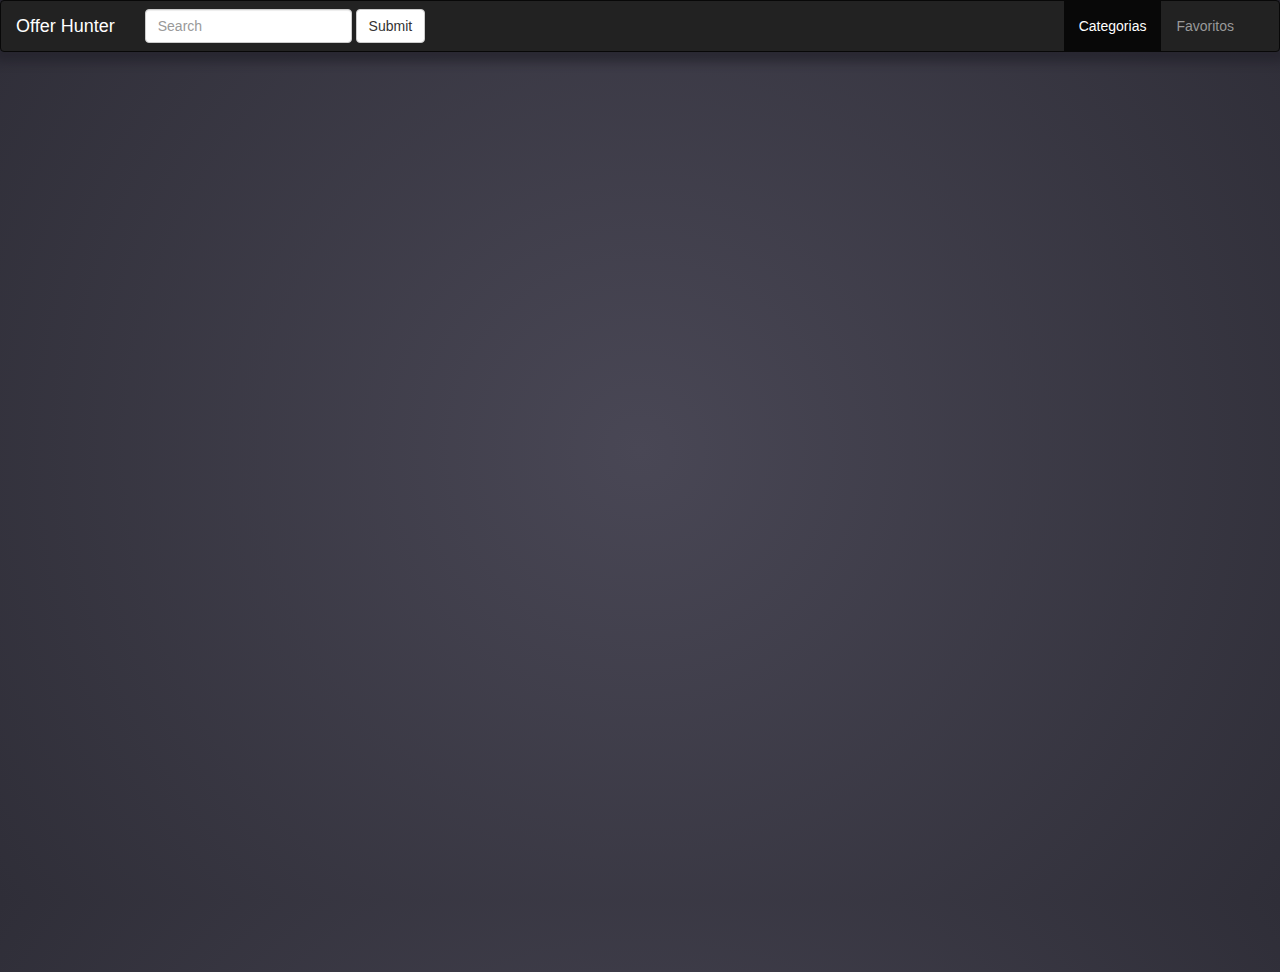
<file: respaldo/index.html>
<!DOCTYPE html>
<!--[if lt IE 7]> <html class="no-js ie6 oldie" lang="en"> <![endif]-->
<!--[if IE 7]>    <html class="no-js ie7 oldie" lang="en"> <![endif]-->
<!--[if IE 8]>    <html class="no-js ie8 oldie" lang="en"> <![endif]-->
<!--[if gt IE 8]><!--> <html class="no-js" xml:lang="en" lang="en"> <!--<![endif]-->
<head>
  <meta charset="utf-8" />
  <meta http-equiv="X-UA-Compatible" content="IE=edge,chrome=1" />

  <title>Backbone Boilerplate</title>
  <meta name="viewport" content="width=device-width,initial-scale=1" />
  <link rel="stylesheet" href="css/bootstrap.min.css" />
  <link rel="stylesheet" href="css/styles.css" />
  
   <!--<script type="text/javascript" src="cordova.js"></script>
   <script type="text/javascript" src="js/cordovaEvents.js"></script>-->
   
  <script data-main="js/main" src="js/libs/require/require.js"></script>
  <!--<script src="https://maps.googleapis.com/maps/api/js?v=3.exp"></script>-->
</head>
<body>
  <!-- Initially populated by templates/layout.html 
  <div class="container container_16"></div>-->
  <div class="see container_16"></div>
  
</body>
</html>
</file>
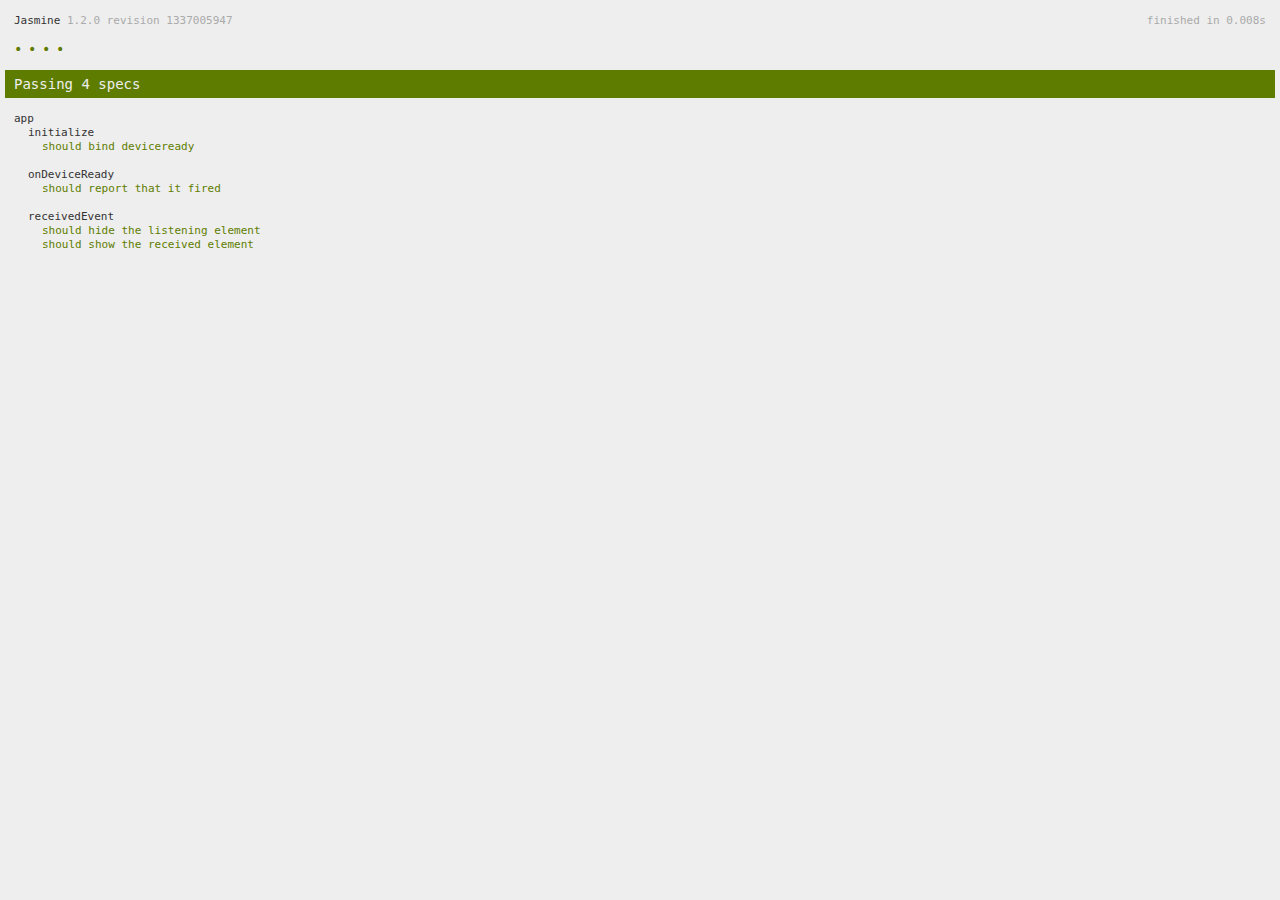
<file: spec.html>
<!DOCTYPE html>
<!--
    Licensed to the Apache Software Foundation (ASF) under one
    or more contributor license agreements.  See the NOTICE file
    distributed with this work for additional information
    regarding copyright ownership.  The ASF licenses this file
    to you under the Apache License, Version 2.0 (the
    "License"); you may not use this file except in compliance
    with the License.  You may obtain a copy of the License at

    http://www.apache.org/licenses/LICENSE-2.0

    Unless required by applicable law or agreed to in writing,
    software distributed under the License is distributed on an
    "AS IS" BASIS, WITHOUT WARRANTIES OR CONDITIONS OF ANY
     KIND, either express or implied.  See the License for the
    specific language governing permissions and limitations
    under the License.
-->
<html>
    <head>
        <title>Jasmine Spec Runner</title>

        <!-- jasmine source -->
        <link rel="shortcut icon" type="image/png" href="spec/lib/jasmine-1.2.0/jasmine_favicon.png">
        <link rel="stylesheet" type="text/css" href="spec/lib/jasmine-1.2.0/jasmine.css">
        <script type="text/javascript" src="spec/lib/jasmine-1.2.0/jasmine.js"></script>
        <script type="text/javascript" src="spec/lib/jasmine-1.2.0/jasmine-html.js"></script>

        <!-- include source files here... -->
        <script type="text/javascript" src="js/index.js"></script>

        <!-- include spec files here... -->
        <script type="text/javascript" src="spec/helper.js"></script>
        <script type="text/javascript" src="spec/index.js"></script>

        <script type="text/javascript">
            (function() {
                var jasmineEnv = jasmine.getEnv();
                jasmineEnv.updateInterval = 1000;

                var htmlReporter = new jasmine.HtmlReporter();

                jasmineEnv.addReporter(htmlReporter);

                jasmineEnv.specFilter = function(spec) {
                    return htmlReporter.specFilter(spec);
                };

                var currentWindowOnload = window.onload;

                window.onload = function() {
                    if (currentWindowOnload) {
                        currentWindowOnload();
                    }
                    execJasmine();
                };

                function execJasmine() {
                    jasmineEnv.execute();
                }
            })();
        </script>
    </head>
    <body>
        <div id="stage" style="display:none;"></div>
    </body>
</html>
</file>
<file: spec/lib/jasmine-1.2.0/jasmine.css>
body { background-color: #eeeeee; padding: 0; margin: 5px; overflow-y: scroll; }

#HTMLReporter { font-size: 11px; font-family: Monaco, "Lucida Console", monospace; line-height: 14px; color: #333333; }
#HTMLReporter a { text-decoration: none; }
#HTMLReporter a:hover { text-decoration: underline; }
#HTMLReporter p, #HTMLReporter h1, #HTMLReporter h2, #HTMLReporter h3, #HTMLReporter h4, #HTMLReporter h5, #HTMLReporter h6 { margin: 0; line-height: 14px; }
#HTMLReporter .banner, #HTMLReporter .symbolSummary, #HTMLReporter .summary, #HTMLReporter .resultMessage, #HTMLReporter .specDetail .description, #HTMLReporter .alert .bar, #HTMLReporter .stackTrace { padding-left: 9px; padding-right: 9px; }
#HTMLReporter #jasmine_content { position: fixed; right: 100%; }
#HTMLReporter .version { color: #aaaaaa; }
#HTMLReporter .banner { margin-top: 14px; }
#HTMLReporter .duration { color: #aaaaaa; float: right; }
#HTMLReporter .symbolSummary { overflow: hidden; *zoom: 1; margin: 14px 0; }
#HTMLReporter .symbolSummary li { display: block; float: left; height: 7px; width: 14px; margin-bottom: 7px; font-size: 16px; }
#HTMLReporter .symbolSummary li.passed { font-size: 14px; }
#HTMLReporter .symbolSummary li.passed:before { color: #5e7d00; content: "\02022"; }
#HTMLReporter .symbolSummary li.failed { line-height: 9px; }
#HTMLReporter .symbolSummary li.failed:before { color: #b03911; content: "x"; font-weight: bold; margin-left: -1px; }
#HTMLReporter .symbolSummary li.skipped { font-size: 14px; }
#HTMLReporter .symbolSummary li.skipped:before { color: #bababa; content: "\02022"; }
#HTMLReporter .symbolSummary li.pending { line-height: 11px; }
#HTMLReporter .symbolSummary li.pending:before { color: #aaaaaa; content: "-"; }
#HTMLReporter .bar { line-height: 28px; font-size: 14px; display: block; color: #eee; }
#HTMLReporter .runningAlert { background-color: #666666; }
#HTMLReporter .skippedAlert { background-color: #aaaaaa; }
#HTMLReporter .skippedAlert:first-child { background-color: #333333; }
#HTMLReporter .skippedAlert:hover { text-decoration: none; color: white; text-decoration: underline; }
#HTMLReporter .passingAlert { background-color: #a6b779; }
#HTMLReporter .passingAlert:first-child { background-color: #5e7d00; }
#HTMLReporter .failingAlert { background-color: #cf867e; }
#HTMLReporter .failingAlert:first-child { background-color: #b03911; }
#HTMLReporter .results { margin-top: 14px; }
#HTMLReporter #details { display: none; }
#HTMLReporter .resultsMenu, #HTMLReporter .resultsMenu a { background-color: #fff; color: #333333; }
#HTMLReporter.showDetails .summaryMenuItem { font-weight: normal; text-decoration: inherit; }
#HTMLReporter.showDetails .summaryMenuItem:hover { text-decoration: underline; }
#HTMLReporter.showDetails .detailsMenuItem { font-weight: bold; text-decoration: underline; }
#HTMLReporter.showDetails .summary { display: none; }
#HTMLReporter.showDetails #details { display: block; }
#HTMLReporter .summaryMenuItem { font-weight: bold; text-decoration: underline; }
#HTMLReporter .summary { margin-top: 14px; }
#HTMLReporter .summary .suite .suite, #HTMLReporter .summary .specSummary { margin-left: 14px; }
#HTMLReporter .summary .specSummary.passed a { color: #5e7d00; }
#HTMLReporter .summary .specSummary.failed a { color: #b03911; }
#HTMLReporter .description + .suite { margin-top: 0; }
#HTMLReporter .suite { margin-top: 14px; }
#HTMLReporter .suite a { color: #333333; }
#HTMLReporter #details .specDetail { margin-bottom: 28px; }
#HTMLReporter #details .specDetail .description { display: block; color: white; background-color: #b03911; }
#HTMLReporter .resultMessage { padding-top: 14px; color: #333333; }
#HTMLReporter .resultMessage span.result { display: block; }
#HTMLReporter .stackTrace { margin: 5px 0 0 0; max-height: 224px; overflow: auto; line-height: 18px; color: #666666; border: 1px solid #ddd; background: white; white-space: pre; }

#TrivialReporter { padding: 8px 13px; position: absolute; top: 0; bottom: 0; left: 0; right: 0; overflow-y: scroll; background-color: white; font-family: "Helvetica Neue Light", "Lucida Grande", "Calibri", "Arial", sans-serif; /*.resultMessage {*/ /*white-space: pre;*/ /*}*/ }
#TrivialReporter a:visited, #TrivialReporter a { color: #303; }
#TrivialReporter a:hover, #TrivialReporter a:active { color: blue; }
#TrivialReporter .run_spec { float: right; padding-right: 5px; font-size: .8em; text-decoration: none; }
#TrivialReporter .banner { color: #303; background-color: #fef; padding: 5px; }
#TrivialReporter .logo { float: left; font-size: 1.1em; padding-left: 5px; }
#TrivialReporter .logo .version { font-size: .6em; padding-left: 1em; }
#TrivialReporter .runner.running { background-color: yellow; }
#TrivialReporter .options { text-align: right; font-size: .8em; }
#TrivialReporter .suite { border: 1px outset gray; margin: 5px 0; padding-left: 1em; }
#TrivialReporter .suite .suite { margin: 5px; }
#TrivialReporter .suite.passed { background-color: #dfd; }
#TrivialReporter .suite.failed { background-color: #fdd; }
#TrivialReporter .spec { margin: 5px; padding-left: 1em; clear: both; }
#TrivialReporter .spec.failed, #TrivialReporter .spec.passed, #TrivialReporter .spec.skipped { padding-bottom: 5px; border: 1px solid gray; }
#TrivialReporter .spec.failed { background-color: #fbb; border-color: red; }
#TrivialReporter .spec.passed { background-color: #bfb; border-color: green; }
#TrivialReporter .spec.skipped { background-color: #bbb; }
#TrivialReporter .messages { border-left: 1px dashed gray; padding-left: 1em; padding-right: 1em; }
#TrivialReporter .passed { background-color: #cfc; display: none; }
#TrivialReporter .failed { background-color: #fbb; }
#TrivialReporter .skipped { color: #777; background-color: #eee; display: none; }
#TrivialReporter .resultMessage span.result { display: block; line-height: 2em; color: black; }
#TrivialReporter .resultMessage .mismatch { color: black; }
#TrivialReporter .stackTrace { white-space: pre; font-size: .8em; margin-left: 10px; max-height: 5em; overflow: auto; border: 1px inset red; padding: 1em; background: #eef; }
#TrivialReporter .finished-at { padding-left: 1em; font-size: .6em; }
#TrivialReporter.show-passed .passed, #TrivialReporter.show-skipped .skipped { display: block; }
#TrivialReporter #jasmine_content { position: fixed; right: 100%; }
#TrivialReporter .runner { border: 1px solid gray; display: block; margin: 5px 0; padding: 2px 0 2px 10px; }
</file>
<file: respaldo/css/styles.css>
/*

# Backbone Boilerplate

*/

/*
### Third Party
*/
/*@import url("bootstrap.min.css");*/
@import url("font-awesome/css/font-awesome.min.css");
@import url("offer.css");
</file>
